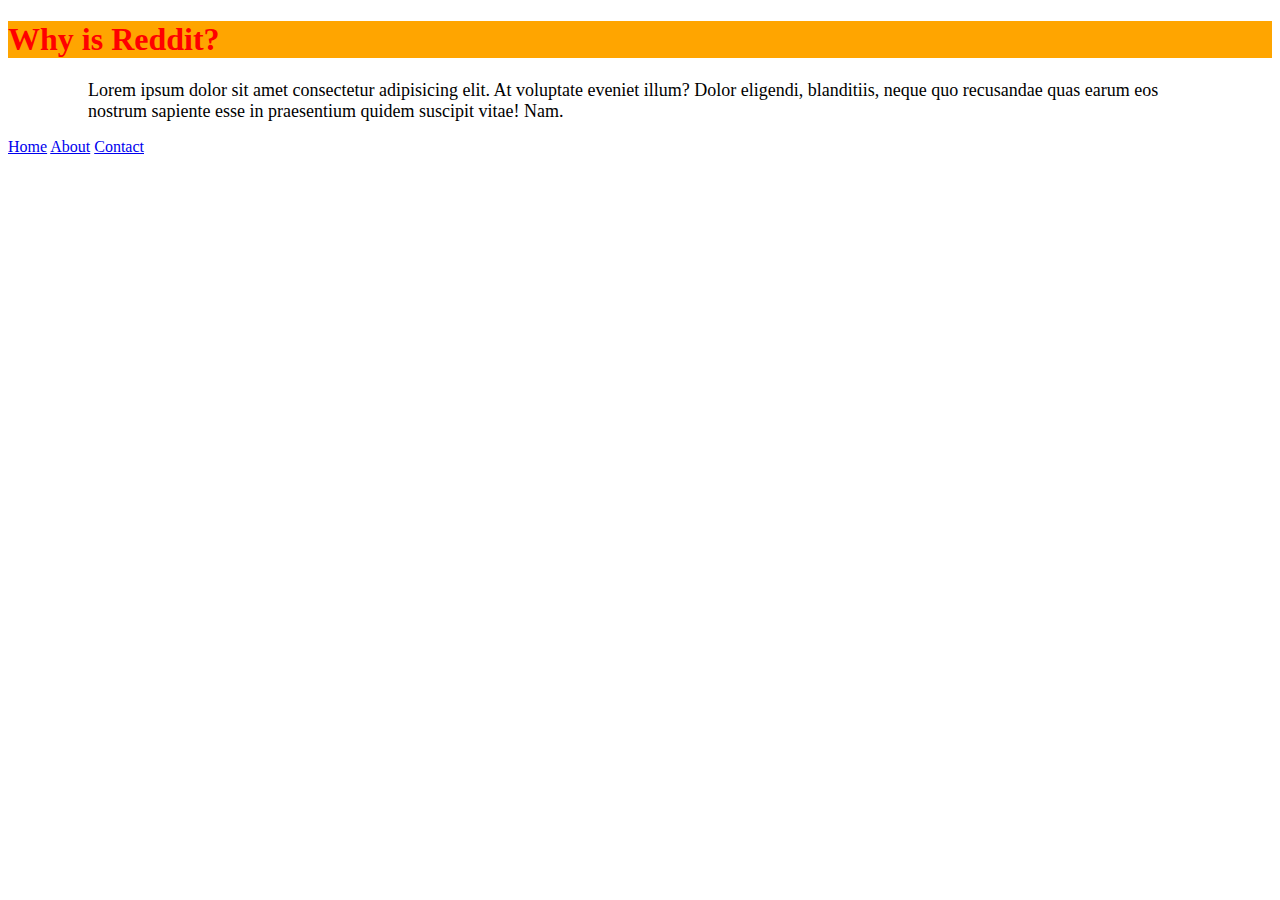
<file: about.html>
<!DOCTYPE html>
<html lang="en">
<head>
    <meta charset="UTF-8">
    <meta http-equiv="X-UA-Compatible" content="IE=edge">
    <meta name="viewport" content="width=device-width, initial-scale=1.0">
    <title>html website</title>
</head>
<body>
    <h1>Why is Reddit?</h1>
    <P>Lorem ipsum dolor sit amet consectetur adipisicing elit. At voluptate eveniet illum? Dolor eligendi, blanditiis, neque quo recusandae quas earum eos nostrum sapiente esse in praesentium quidem suscipit vitae! Nam.</P>
   <div>
    <a href="index.html">Home</a>
    <a href="about.html">About</a>
    <a href="contact.html">Contact</a> 
    <link rel="stylesheet" href="styles.css">
</div>
</body>
</html>
</file>
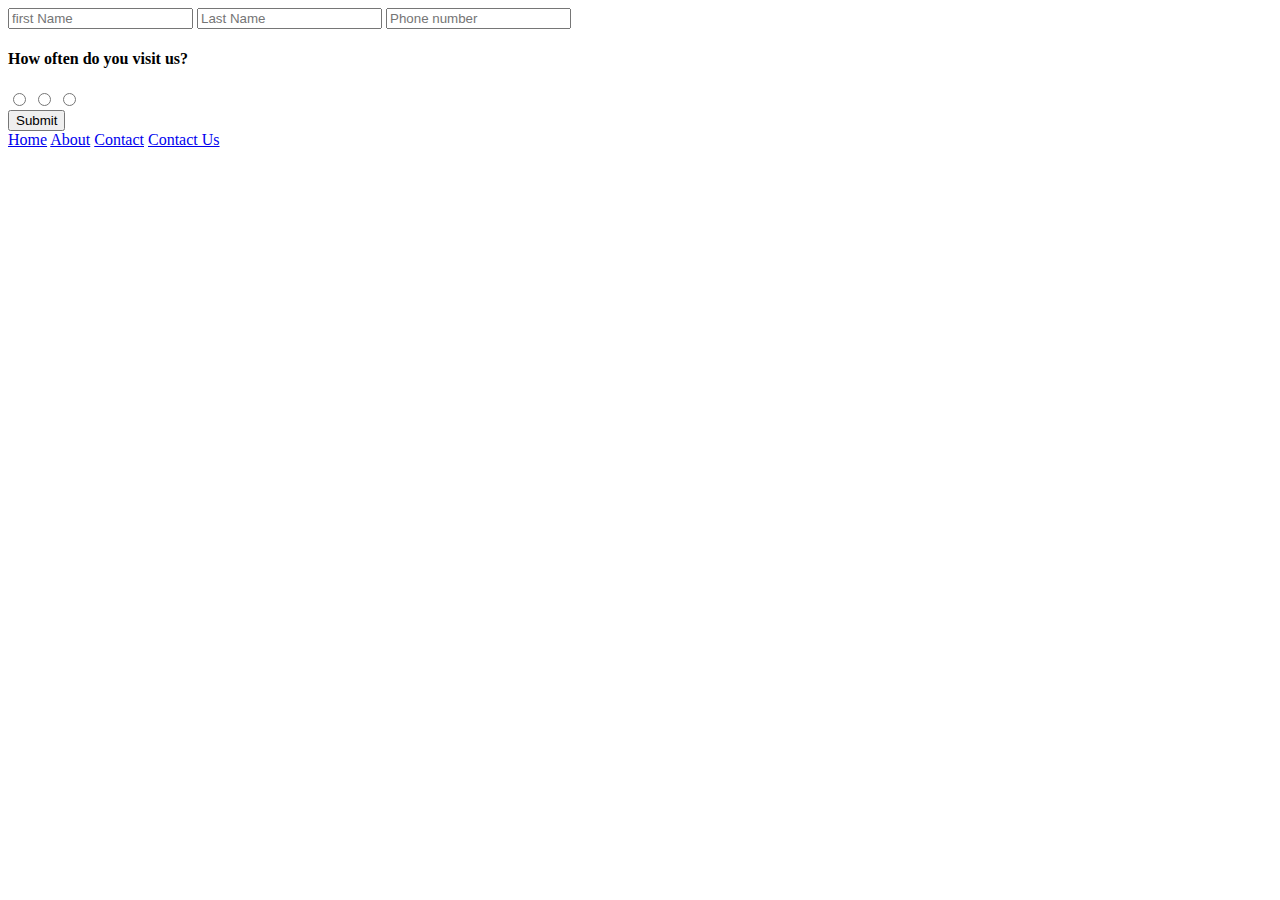
<file: contact.html>
<!DOCTYPE html>
<html lang="en">
<head>
    <meta charset="UTF-8">
    <meta http-equiv="X-UA-Compatible" content="IE=edge">
    <meta name="viewport" content="width=device-width, initial-scale=1.0">
    <title>html website</title>
</head>
<body>
    <div>
        <form action="Contact info"></form>
        <input type="text" placeholder="first Name">
        <input type="text" placeholder="Last Name">
        <input type="text" placeholder="Phone number">
        <h4>How often do you visit us?</h4>
        
        
        <input type="radio" name = "once in a week" value="Once in a week">
    
        <input type="radio" name = "twice in a week" Value = "twice in a week">
        <input type="radio"  name = "once in a while" value = "once in a while"><br>

        <button>Submit</button>

    </div>
    <a href="index.html">Home</a>
        <a href="about.html">About</a>
        <a href="contact.html">Contact</a>
        <link rel="stylesheet" href="styles.css">

</body>
<a href="www.thedreamlandtravel.com">Contact Us</a>
</html>
</file>
<file: styles.css>
h1{
    color: red;
    background-color: orange;
}
.div{
    padding-right: 10px;
    border-style: solid;
    border-width: 2px;
    margin: 20px;
    background-color: blue;

}

p{
    font-family: Georgia, 'Times New Roman', Times, serif;
    font-size:large;
    margin: 1rem 5rem;
}

button:hover{
    background-color: orange;



}
img{
    border: 2px solid blueviolet;

}
</file>
